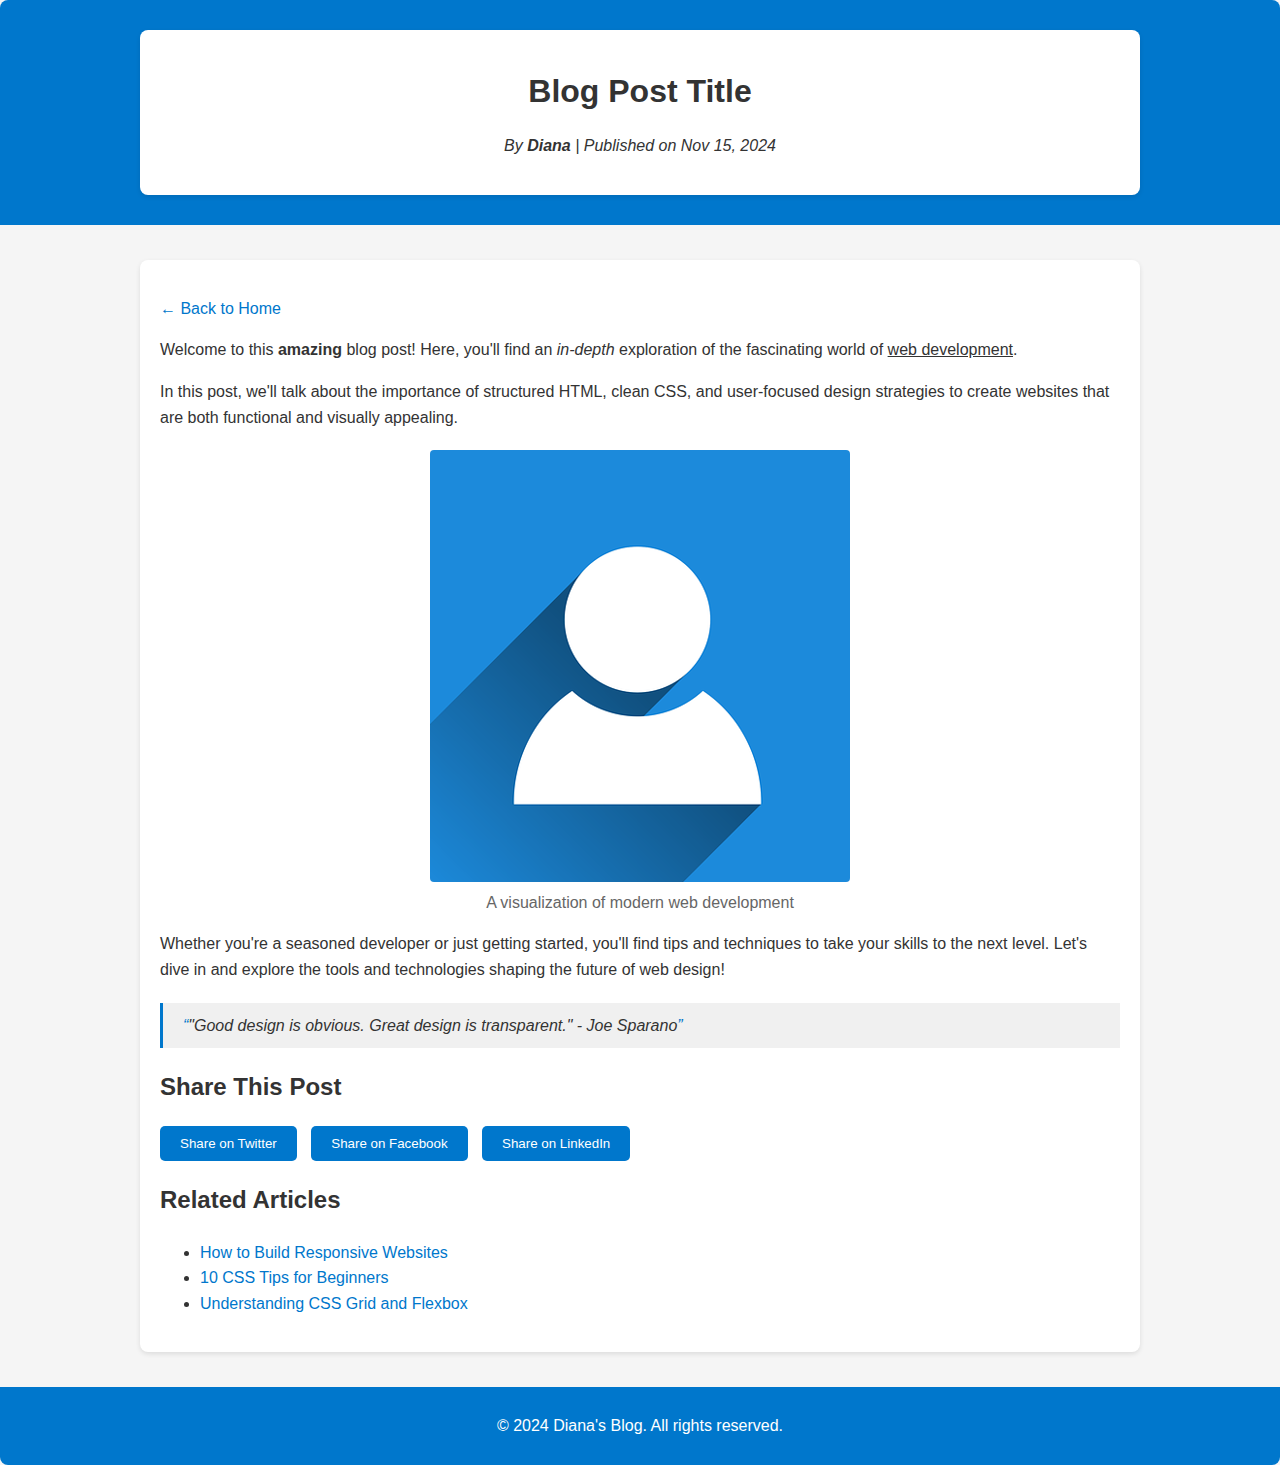
<file: Project/blog-post.html>
<!DOCTYPE html>
<html lang="en">
<head>
  <meta charset="UTF-8">
  <meta name="viewport" content="width=device-width, initial-scale=1.0">
  <title>Blog Post</title>
  <link rel="stylesheet" href="assets/css/blog.css">
</head>
<body>
  <!-- Header Section -->
  <header>
    <div class="container">
      <h1>Blog Post Title</h1>
      <p>By <strong>Diana</strong> | Published on Nov 15, 2024</p>
    </div>
  </header>

  <!-- Main Content Section -->
  <main>
    <div class="container">
      <!-- Back to Home Link Above the Blog Content -->
      <p><a href="index.html">&larr; Back to Home</a></p>

      <!-- Blog Content -->
      <article>
        <p>Welcome to this <b>amazing</b> blog post! Here, you'll find an <em>in-depth</em> exploration of the fascinating world of <u>web development</u>.</p>
        <p>In this post, we'll talk about the importance of structured HTML, clean CSS, and user-focused design strategies to create websites that are both functional and visually appealing.</p>
        <figure>
          <img src="assets/images/blog-image.png" alt="Blog Visual">
          <figcaption>A visualization of modern web development</figcaption>
        </figure>
        <p>Whether you're a seasoned developer or just getting started, you'll find tips and techniques to take your skills to the next level. Let's dive in and explore the tools and technologies shaping the future of web design!</p>
        <blockquote>"Good design is obvious. Great design is transparent." - Joe Sparano</blockquote>
      </article>

      <!-- Social Sharing Section -->
      <section>
        <h2>Share This Post</h2>
        <div>
          <button>Share on Twitter</button>
          <button>Share on Facebook</button>
          <button>Share on LinkedIn</button>
        </div>
      </section>

      <!-- Related Articles Section -->
      <section>
        <h2>Related Articles</h2>
        <ul>
          <li><a href="#">How to Build Responsive Websites</a></li>
          <li><a href="#">10 CSS Tips for Beginners</a></li>
          <li><a href="#">Understanding CSS Grid and Flexbox</a></li>
        </ul>
      </section>
    </div>
  </main>

  <!-- Footer Section -->
  <footer>
    <p>&copy; 2024 Diana's Blog. All rights reserved.</p>
  </footer>
</body>
</html>
</file>
<file: Project/assets/css/blog.css>
/* General styling */
body {
    font-family: 'Arial', sans-serif;
    line-height: 1.6;
    margin: 0;
    padding: 0;
    background: #f5f5f5;
    color: #333;
}

.container {
    width: 80%;
    max-width: 960px;
    margin: 20px auto;
    background: #fff;
    padding: 20px;
    box-shadow: 0 2px 5px rgba(0,0,0,0.1);
    border-radius: 8px;
}

header {
    background-color: #0077cc;
    padding: 10px 0;
    text-align: center;
    border-top-left-radius: 8px;
    border-top-right-radius: 8px;
}

header h1 {
    margin: 0.5em 0;
}

header p {
    font-style: italic;
    font-weight: normal;
}

/* Links styling */
a {
    color: #0077cc;
    text-decoration: none;
}

a:hover {
    text-decoration: underline;
}

/* Main content styling */
main {
    padding: 15px;
    font-size: 1rem;
}

article p, article figure {
    
    margin-bottom: 1em;
}

/* Image and figcaption */
figure {
    
    margin: 20px 0;
    text-align: center;
}

figure img {
    max-width: 100%;
    height: auto;
    border-radius: 4px;
}

figcaption {
    color: #666;
}

/* Blockquote styling */
blockquote {
    border-left: 3px solid #0077cc;
    padding: 10px 20px;
    margin: 20px 0;
    background-color: #f0f0f0;
    font-style: italic;
    quotes: "“" "”" "‘" "’";
}

blockquote:before {
    content: open-quote;
    color: #0077cc;
}

blockquote:after {
    content: close-quote;
    color: #0077cc;
}

/* Social buttons */
button {

    padding: 10px 20px;
    margin-right: 10px;
    background-color: #0077cc;
    color: white;
    border: none;
    border-radius: 5px;
    cursor: pointer;
    transition: background-color 0.3s;
}

button:hover {
    background-color: #005fa3;
}

/* Footer styling */
footer {
    display: grid;

    text-align: center;
    padding: 10px 0;
    background-color: #0077cc;
    color: white;
    border-bottom-left-radius: 8px;
    border-bottom-right-radius: 8px;
}

/* Responsive adjustments */
@media (max-width: 768px) {
    .container {
        width: 95%;
        padding: 10px;
    }

    header, footer {
        padding: 10px 0;
    }
}
</file>
